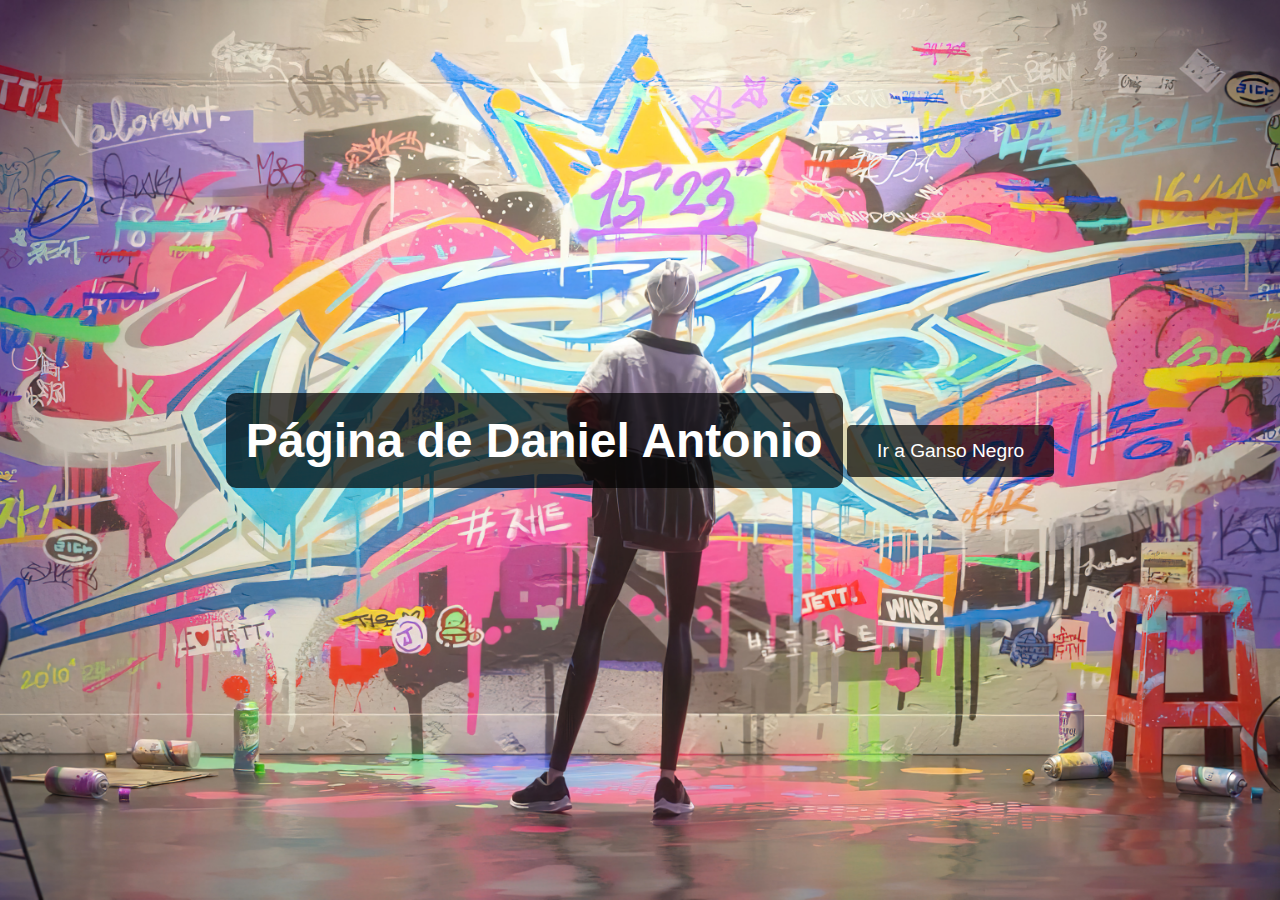
<file: index.html>
<!DOCTYPE html>
<html lang="es">
<head>
    <meta charset="UTF-8">
    <meta name="viewport" content="width=device-width, initial-scale=1.0">
    <title>Página de Daniel Antonio</title>
    <link rel="stylesheet" href="styles.css">
</head>
<body>
    <div class="container">
        <div class="name-box">
            <h1>Página de Daniel Antonio</h1>
        </div>
        <a href="ganso_negro.html" class="animated-button">Ir a Ganso Negro</a>
    </div>
</body>
</html>
</file>
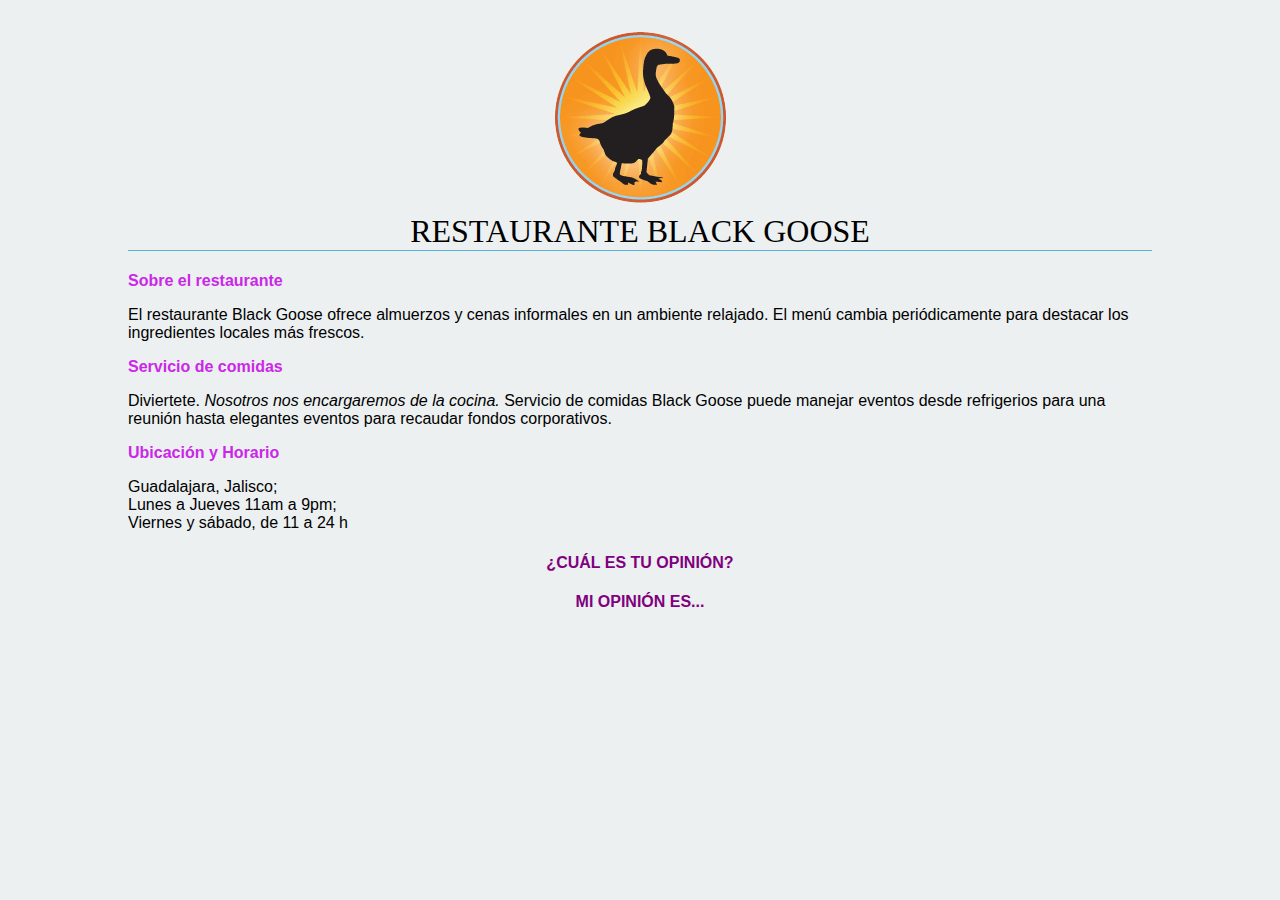
<file: ganso_negro.html>
<!DOCTYPE html>
<html lang="en">
<head>
	<meta charset="UTF-8">
	<title>Restaurante Black Goose</title>
	<style>
		body{
			background-color:  #ecf0f1;
			margin:  0 10%;
			font-family: sans-serif;
		}
		h1{
			text-align: center;
			font-family: serif;
			font-weight: normal;
			text-transform: uppercase;
			border-bottom: 1px solid #57b1dc;
			margin-top: 30px;

		}
		h2{
			color: #CB27E8;
			font-size: 1em;
		}
		h3{
			color: blue;
		}
		h4{
			color: purple;
			text-align: center;
			text-transform: uppercase;
		}
	</style>
	</head>
	<body>
		<h1>
			<img src="img/blackgoose.png" alt="">
			<br>Restaurante Black Goose
		</h1>
		<h2>Sobre el restaurante</h2>
		<p>El restaurante Black Goose ofrece almuerzos y cenas informales en un ambiente relajado. El menú cambia periódicamente para destacar los ingredientes locales más frescos.</p>
		<h2>Servicio de comidas</h2>
		<p>Diviertete. <em>Nosotros nos encargaremos de la cocina.</em> Servicio de comidas Black Goose puede manejar eventos desde refrigerios para una reunión hasta elegantes eventos para recaudar fondos corporativos.</p>
		<h2>Ubicación y Horario</h2>
		<p>Guadalajara, Jalisco; <br>Lunes a Jueves 11am a 9pm; <br>Viernes y sábado, de 11 a 24 h
		</p>
		<h4>¿Cuál es tu opinión?
		</h4>
		<h4>
		Mi opinión es...
	</h4>
</body>
</html>
</file>
<file: styles.css>
body, html {
    height: 100%;
    margin: 0;
    font-family: Arial, sans-serif;
    display: flex;
    justify-content: center;
    align-items: center;
    background: url('img/FondoParaIndex.jpg') no-repeat center center fixed;
    background-size: cover;
}

.container {
    text-align: center;
}

.name-box {
    background-color: rgba(0, 0, 0, 0.7);
    padding: 20px;
    border-radius: 10px;
    display: inline-block;
    margin-bottom: 20px;
}

h1 {
    color: white;
    font-size: 3em;
    margin: 0;
}

.animated-button {
    display: inline-block;
    padding: 15px 30px;
    font-size: 1.2em;
    color: white;
    background-color: rgba(0, 0, 0, 0.7);
    border: none;
    border-radius: 5px;
    text-decoration: none;
    transition: background-color 0.3s ease, transform 0.3s ease;
}

.animated-button:hover {
    background-color: rgba(255, 0, 0, 0.7);
    transform: scale(1.1);
}
</file>
